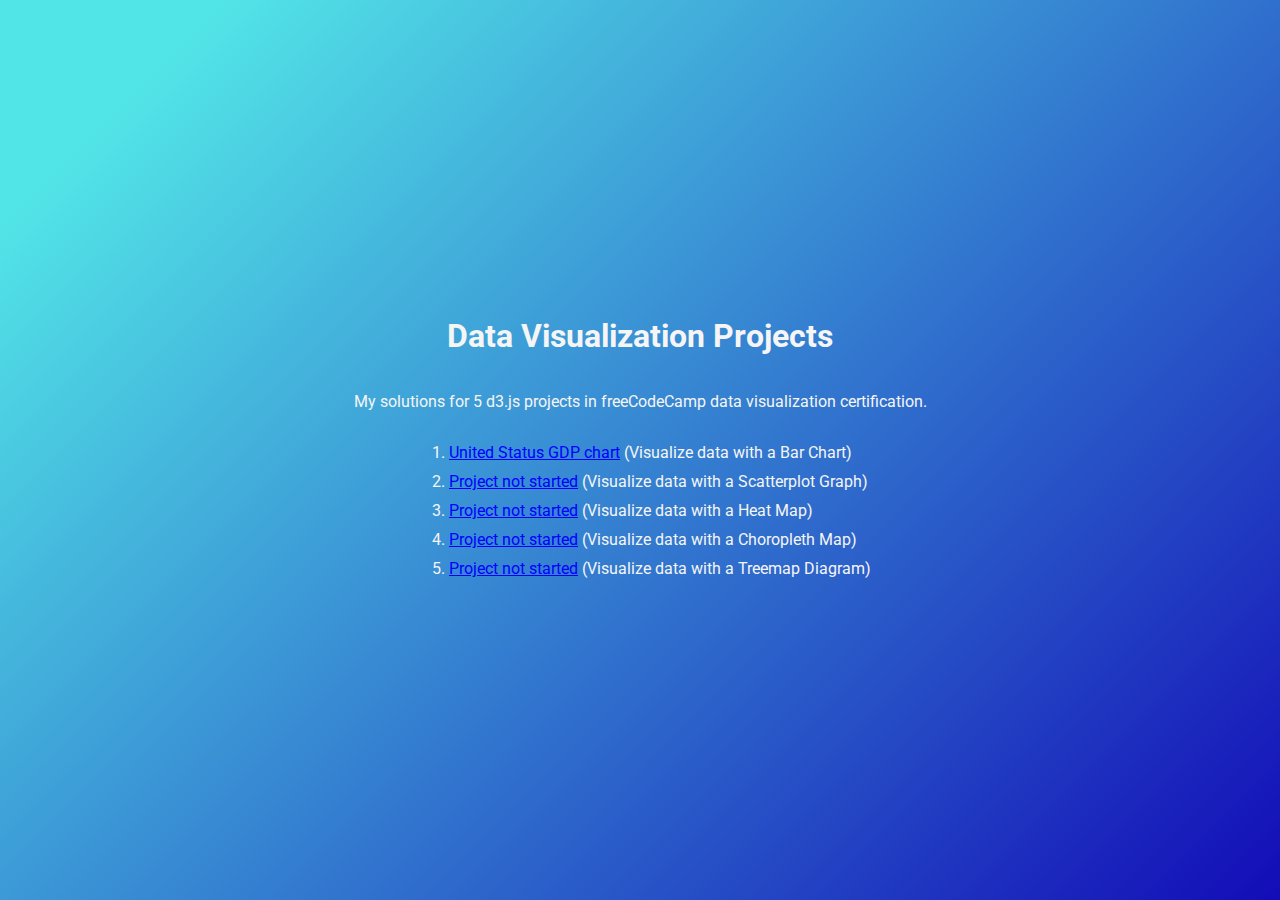
<file: index.html>
<!DOCTYPE html>
<html lang="en">
  <head>
    <meta charset="UTF-8" />
    <meta name="viewport" content="width=device-width, initial-scale=1.0" />
    <link rel="preconnect" href="https://fonts.googleapis.com" />
    <link rel="preconnect" href="https://fonts.gstatic.com" crossorigin />
    <link
      href="https://fonts.googleapis.com/css2?family=Overpass:wght@400;700&family=Roboto&display=swap"
      rel="stylesheet"
    />
    <title>Data Visualization Projects | freeCodeCamp</title>
    <style>
      html {
        font-family: "Overpass", sans-serif;
        font-family: "Roboto", sans-serif;
        color: whitesmoke;
      }
      body {
        margin: 0;
        width: 100vw;
        height: 100vh;
        display: flex;
        flex-direction: column;
        justify-content: center;
        align-items: center;
        background-image: linear-gradient(135deg, #52e5e7 10%, #130cb7 100%);
      }
      li {
        margin-bottom: 10px;
      }
      a {
        color: blue;
      }
    </style>
  </head>
  <body>
    <h1>Data Visualization Projects</h1>
    <p>
      My solutions for 5 d3.js projects in freeCodeCamp data visualization
      certification.
    </p>
    <ol>
      <li>
        <a href="./bar-chart/index.html">United Status GDP chart</a> (Visualize
        data with a Bar Chart)
      </li>
      <li>
        <a href="#">Project not started</a> (Visualize data with a Scatterplot
        Graph)
      </li>
      <li>
        <a href="#">Project not started</a> (Visualize data with a Heat Map)
      </li>
      <li>
        <a href="#">Project not started</a> (Visualize data with a Choropleth
        Map)
      </li>
      <li>
        <a href="#">Project not started</a> (Visualize data with a Treemap
        Diagram)
      </li>
    </ol>
  </body>
</html>
</file>
